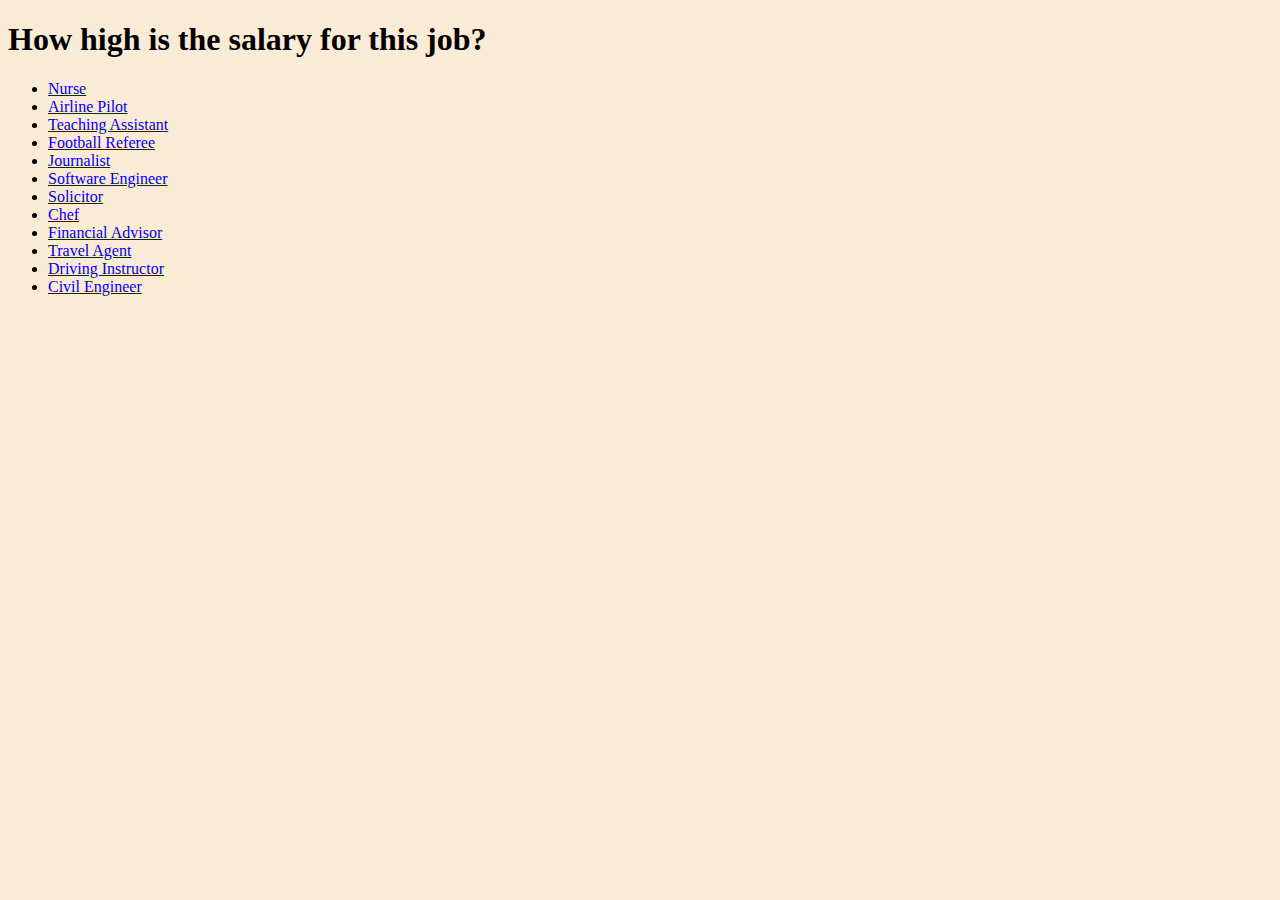
<file: src/main/resources/templates/aspiration.html>
<!DOCTYPE html>
<html>
<head>
</head>
<style>
body {
    background-color: antiquewhite;
}

h1 {
    font-family: cursive;
}

</style>
<body>
<div>
    <h1>
        How high is the salary for this job?
    </h1>
    <ul>
        <li>
            <a href="https://www.payscale.com/research/UK/Job=Staff_Nurse/Salary">Nurse</a>
        </li>
        <li>
            <a href="https://www.glassdoor.co.uk/Salary/British-Airways-Pilot-Salaries-E3462_D_KO16,21.htm">Airline Pilot</a>
        </li>
        <li>
            <a href="https://www.payscale.com/research/UK/Job=Teaching_Assistant_(TA)/Salary">Teaching Assistant</a>
        </li>
        <li>
            <a href="https://www.goal.com/en-gb/news/how-much-premier-league-referees-paid-wages-salary/14pjnss8mq3au1dmbi2acqhav0">Football Referee</a>
        </li>
        <li>
            <a href="https://www.payscale.com/research/UK/Job=Journalist/Salary">Journalist</a>
        </li>
        <li>
            <a href="https://www.payscale.com/research/UK/Job=Software_Engineer/Salary">Software Engineer</a>
        </li>
        <li>
            <a href="https://www.cv-library.co.uk/salary-guide/average-solicitor-salary">Solicitor</a>
        </li>
        <li>
            <a href="https://blog.sfceurope.com/how-much-do-uk-chefs-earn">Chef</a>
        </li>
        <li>
            <a href="https://www.moneymarketing.co.uk/analysis/financial-adviser-salary-uk/">Financial Advisor</a>
        </li>
        <li>
            <a href="https://www.payscale.com/research/UK/Job=Travel_Agent/Salary">Travel Agent</a>
        </li>
        <li>
            <a href="https://www.collingwood.co.uk/blog/driving-instructors-salary-earnings/">Driving Instructor</a>
        </li>
        <li>
            <a href="https://www.payscale.com/research/UK/Job=Civil_Engineer/Salary">Civil Engineer</a>
        </li>
    </ul>
</div>
</body>


</html>
</file>
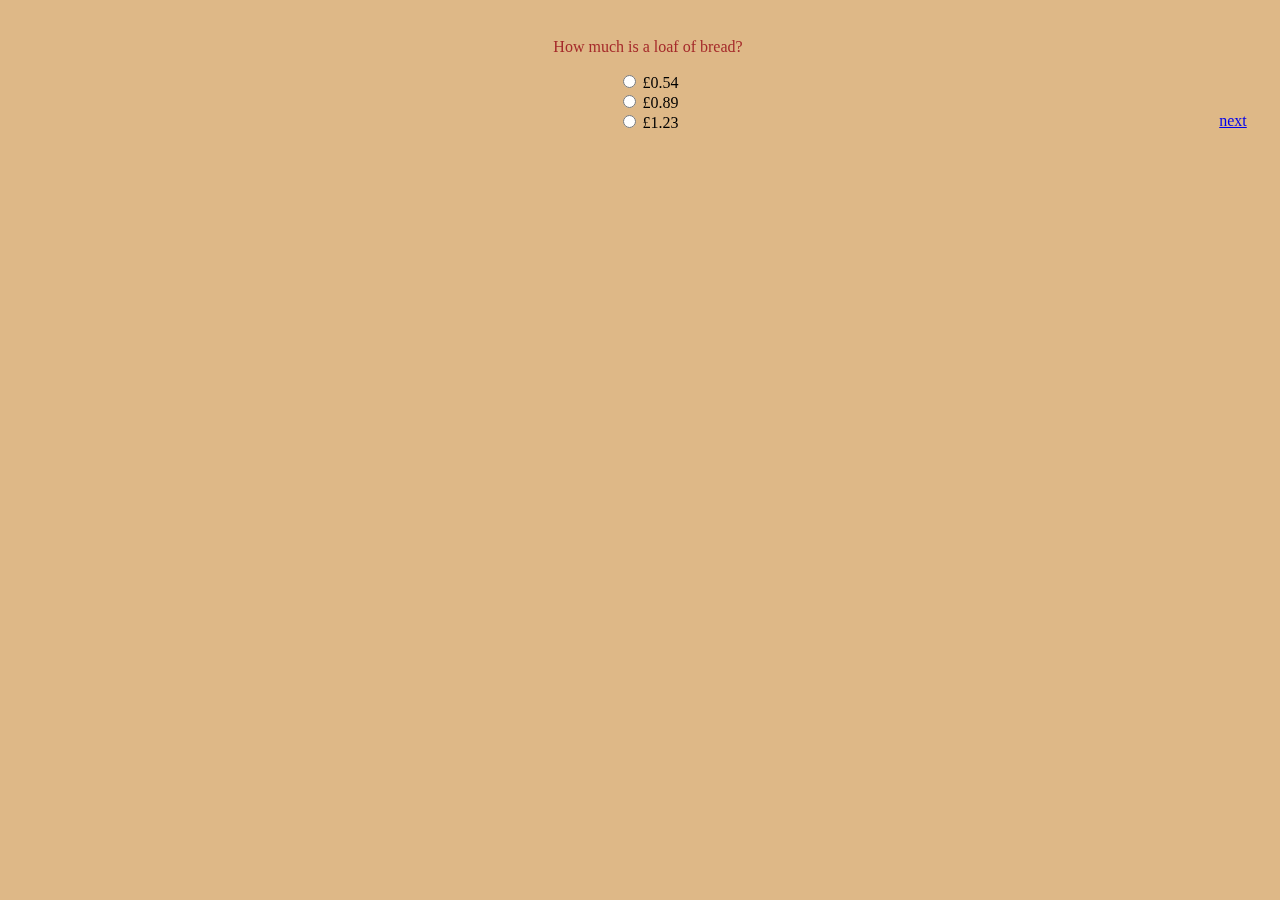
<file: src/main/resources/templates/youDecideGame.html>
<!DOCTYPE html>
<html>
<head>
<meta name="viewport" content="width=device-width, initial-scale=1">
<style>
body {
         background-color: burlywood;
         padding-top: 14px;
         text-align: center;
         position: fixed;
         width: 100%;
         z-index: 99;
         font-family: Georgia, 'Times New Roman', Times, serif;
}

footer {
    position: relative;
    top: -20px;
    left: 1200px;
    width: 50px;
}

p {
    color: brown;
}

</style>
</head>
<body>
    <form action="/action_page.php">
        <p>How much is a loaf of bread?</p>
        <input type="radio" id="male" name="gender" value="male">
        <label for="male">£0.54</label><br>
        <input type="radio" id="female" name="gender" value="female">
        <label for="female">£0.89</label><br>
        <input type="radio" id="other" name="gender" value="other">
        <label for="other">£1.23</label>
        </form>
</body>
<footer>
    <a href="/you-decide-game1">next</a>
</footer>
</html>
</file>
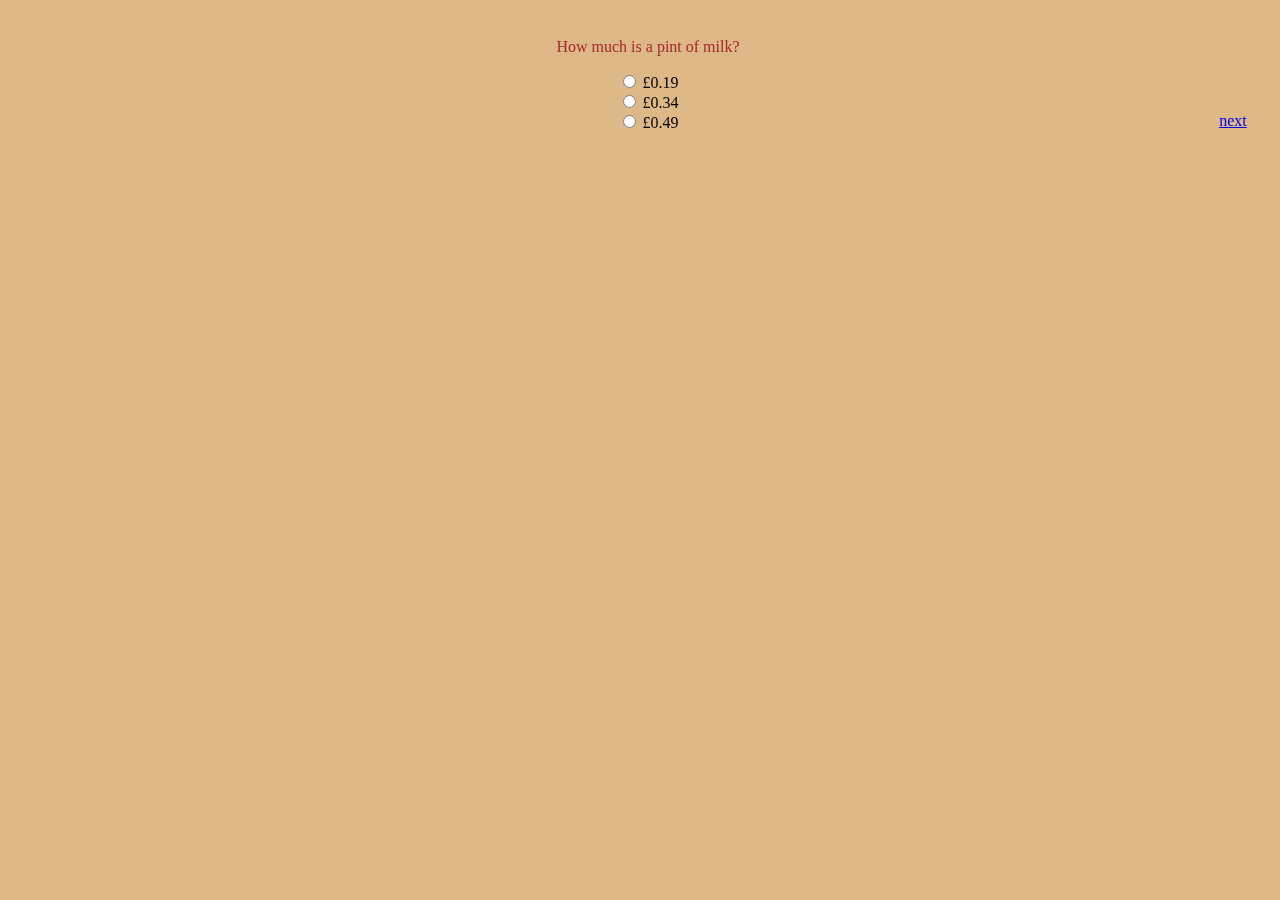
<file: src/main/resources/templates/youDecideGame1.html>
<!DOCTYPE html>
<html>
<head>
<meta name="viewport" content="width=device-width, initial-scale=1">
<style>
body {
         background-color: burlywood;
         padding-top: 14px;
         text-align: center;
         position: fixed;
         width: 100%;
         z-index: 99;
         font-family: Georgia, 'Times New Roman', Times, serif;
}

footer {
    position: relative;
    top: -20px;
    left: 1200px;
    width: 50px;
}

p {
    color: brown;
}

</style>
</head>
<body>
    <form action="/action_page.php">
        <p>How much is a pint of milk?</p>
        <input type="radio" id="male" name="gender" value="male">
        <label for="male">£0.19</label><br>
        <input type="radio" id="female" name="gender" value="female">
        <label for="female">£0.34</label><br>
        <input type="radio" id="other" name="gender" value="other">
        <label for="other">£0.49</label>
        </form>
</body>
<footer>
    <a href="/you-decide-game2">next</a>
</footer>
</html>
</file>
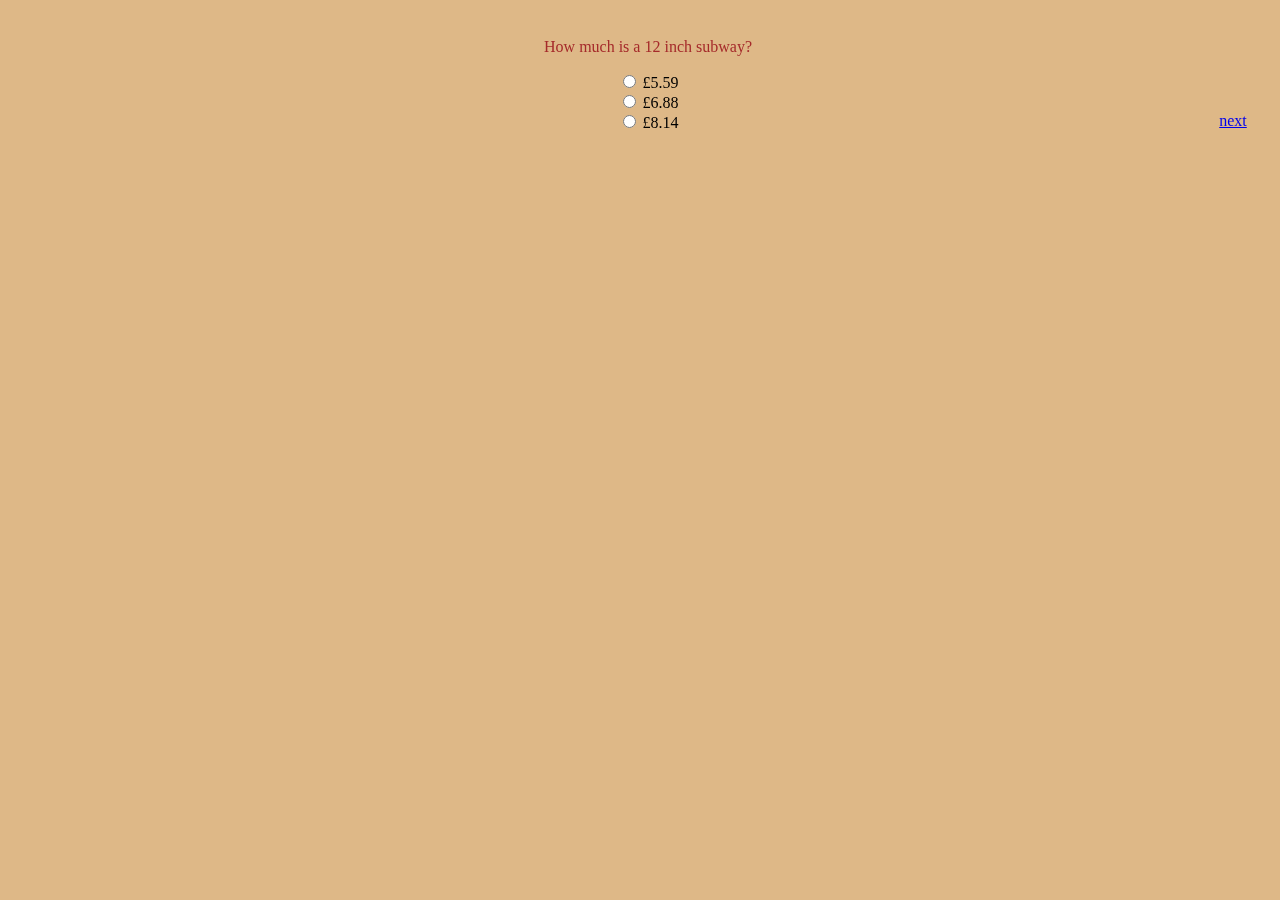
<file: src/main/resources/templates/youDecideGame2.html>
<!DOCTYPE html>
<html>
<head>
<meta name="viewport" content="width=device-width, initial-scale=1">
<style>
body {
         background-color: burlywood;
         padding-top: 14px;
         text-align: center;
         position: fixed;
         width: 100%;
         z-index: 99;
         font-family: Georgia, 'Times New Roman', Times, serif;
}

footer {
    position: relative;
    top: -20px;
    left: 1200px;
    width: 50px;
}

p {
    color: brown;
}

</style>
</head>
<body>
    <form action="/action_page.php">
        <p>How much is a 12 inch subway?</p>
        <input type="radio" id="male" name="gender" value="male">
        <label for="male">£5.59</label><br>
        <input type="radio" id="female" name="gender" value="female">
        <label for="female">£6.88</label><br>
        <input type="radio" id="other" name="gender" value="other">
        <label for="other">£8.14</label>
        </form>
</body>
<footer>
    <a href="/you-decide-game3">next</a>
</footer>
</html>
</file>
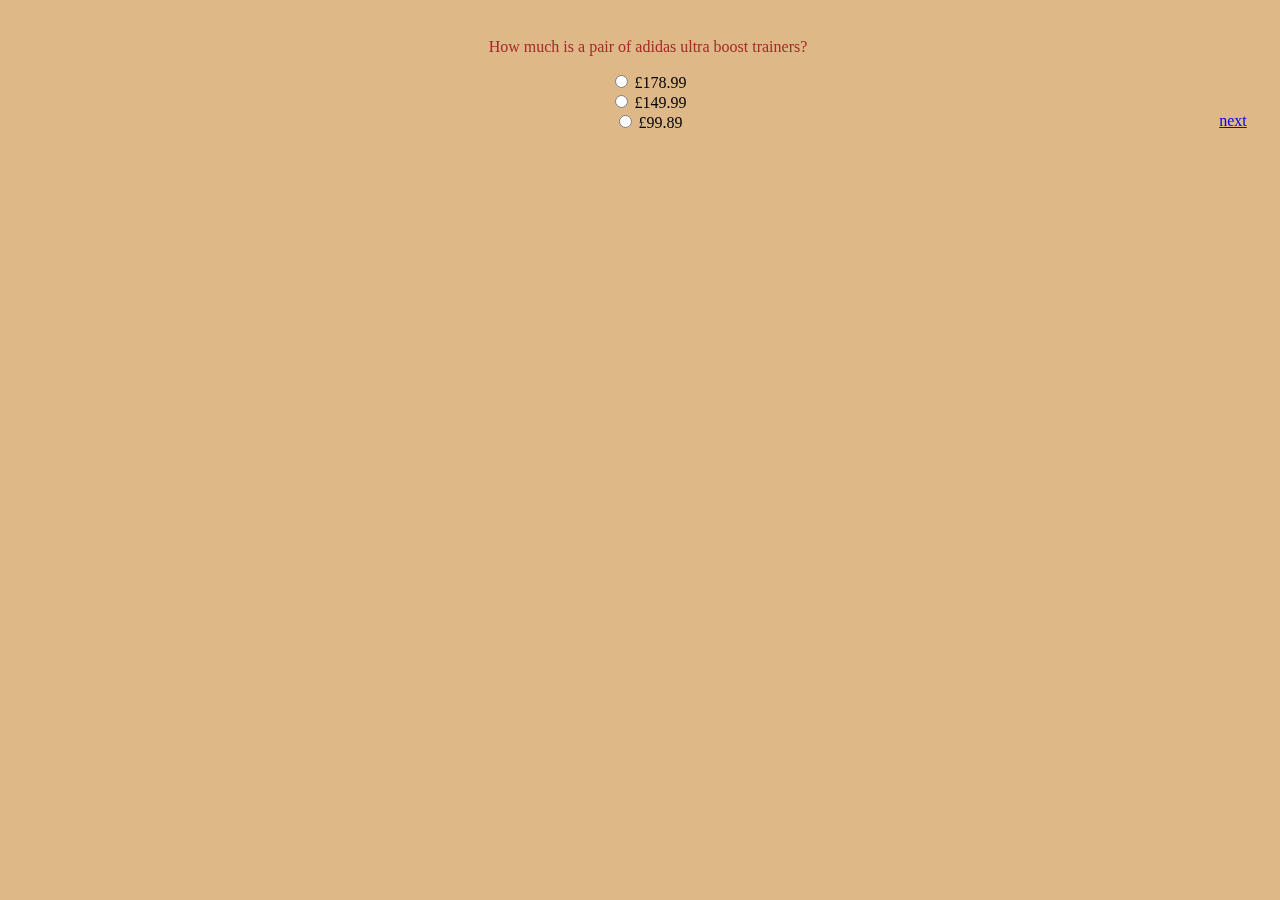
<file: src/main/resources/templates/youDecideGame3.html>
<!DOCTYPE html>
<html>
<head>
<meta name="viewport" content="width=device-width, initial-scale=1">
<style>
body {
         background-color: burlywood;
         padding-top: 14px;
         text-align: center;
         position: fixed;
         width: 100%;
         z-index: 99;
         font-family: Georgia, 'Times New Roman', Times, serif;
}

footer {
    position: relative;
    top: -20px;
    left: 1200px;
    width: 50px;
}

p {
    color: brown;
}

</style>
</head>
<body>
    <form action="/action_page.php">
        <p>How much is a pair of adidas ultra boost trainers?</p>
        <input type="radio" id="male" name="gender" value="male">
        <label for="male">£178.99</label><br>
        <input type="radio" id="female" name="gender" value="female">
        <label for="female">£149.99</label><br>
        <input type="radio" id="other" name="gender" value="other">
        <label for="other">£99.89</label>
        </form>
</body>
<footer>
    <a href="/you-decide-game4">next</a>
</footer>
</html>
</file>
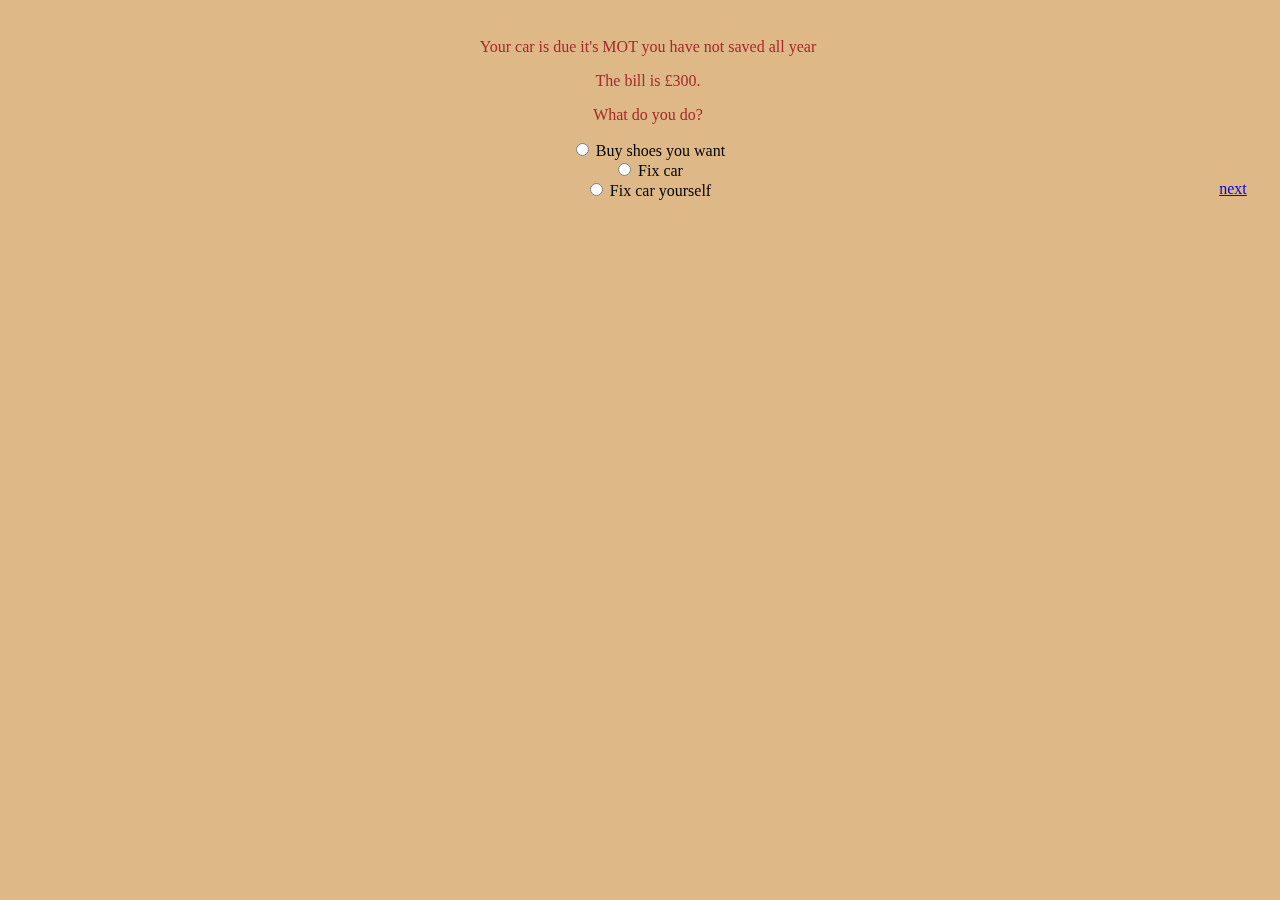
<file: src/main/resources/templates/youDecideGame4.html>
<!DOCTYPE html>
<html>
<head>
<meta name="viewport" content="width=device-width, initial-scale=1">
<style>
body {
         background-color: burlywood;
         padding-top: 14px;
         text-align: center;
         position: fixed;
         width: 100%;
         z-index: 99;
         font-family: Georgia, 'Times New Roman', Times, serif;
}

footer {
    position: relative;
    top: -20px;
    left: 1200px;
    width: 50px;
}

p {
    color: brown;
}

</style>
</head>
<body>
    <form action="/action_page.php">
        <p>Your car is due it's MOT you have not saved all year</p>
        <p>The bill is £300.</p>
        <p>What do you do?</p>
        <input type="radio" onclick="myFunction('shoes', 'selfRepair')" id="male" name="gender" value="male">
        <label for="male">Buy shoes you want</label><br>
        <input type="radio" onclick="hideAll('shoes', 'selfRepair')" id="female" name="gender" value="female">
        <label for="female">Fix car</label><br>
        <input type="radio" onclick="myFunction('selfRepair', 'shoes')" id="other" name="gender" value="other">
        <label for="other">Fix car yourself</label>
        </form>
</body>

<div id="shoes" style= "display:none;" >

    <p>You have no car for work, you need to pay for public transport</p>

</div>

<div id="selfRepair" style= "display:none;" >

    <p>Get a friend to fix your car and use the money to buy shoes. Car could break later</p>

</div>

<script>
function myFunction(div, div2) {
  var x = document.getElementById(div);
  var y = document.getElementById(div2)
  if (x.style.display === "none") {
    x.style.display = "block";
  } else {
    x.style.display = "none";
  }
  y.style.display = "none";
}
function hideAll(div, div2) {
  var x = document.getElementById(div);
  var y = document.getElementById(div2)
  x.style.display = "none";
  y.style.display = "none";
}
</script>
<footer>
    <a href="/you-decide-game5">next</a>
</footer>
</html>
</file>
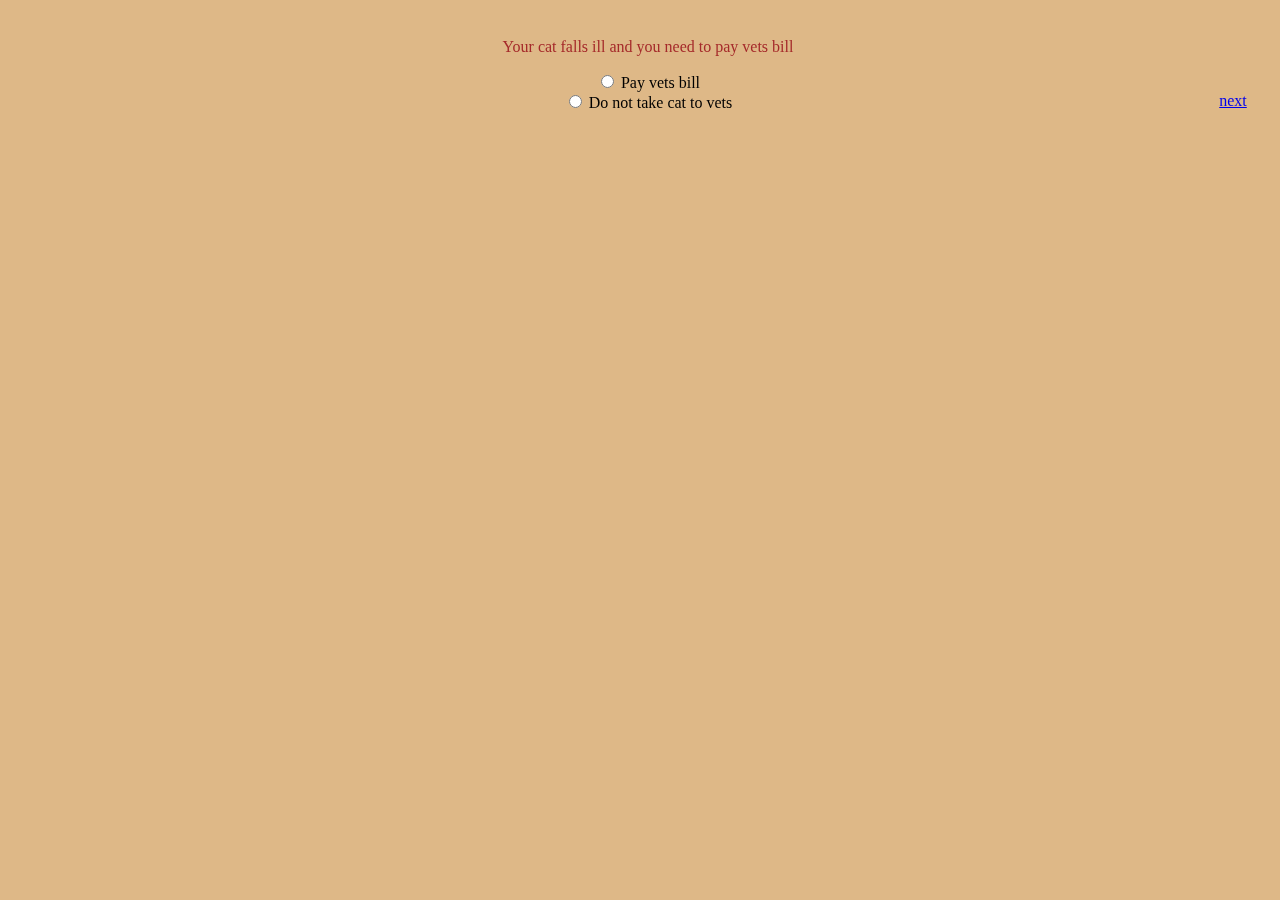
<file: src/main/resources/templates/youDecideGame5.html>
<!DOCTYPE html>
<html>
<head>
<meta name="viewport" content="width=device-width, initial-scale=1">
<style>
body {
         background-color: burlywood;
         padding-top: 14px;
         text-align: center;
         position: fixed;
         width: 100%;
         z-index: 99;
         font-family: Georgia, 'Times New Roman', Times, serif;
}

footer {
    position: relative;
    top: -20px;
    left: 1200px;
    width: 50px;
}

p {
    color: brown;
}

</style>
</head>
<body>
    <form action="/action_page.php">
        <p>Your cat falls ill and you need to pay vets bill</p>

        <input type="radio" onclick="clearAll()" id="male" name="gender" value="male">
        <label for="male">Pay vets bill</label><br>
        <input type="radio" onclick="myFunction()" id="female" name="gender" value="female">
        <label for="female">Do not take cat to vets</label><br>

        </form>
</body>

<div id="catDies" style= "display:none;" >

    <p>Unfortunately your pet dies</p>

</div>


<script>
function myFunction() {
  var x = document.getElementById("catDies");
  if (x.style.display === "none") {
    x.style.display = "block";
  } else {
    x.style.display = "none";
  }

}

function clearAll() {
 var x = document.getElementById("catDies");
 x.style.display = "none";
}

</script>
<footer>
    <a href="/you-decide-game5">next</a>
</footer>
</html>
</file>
